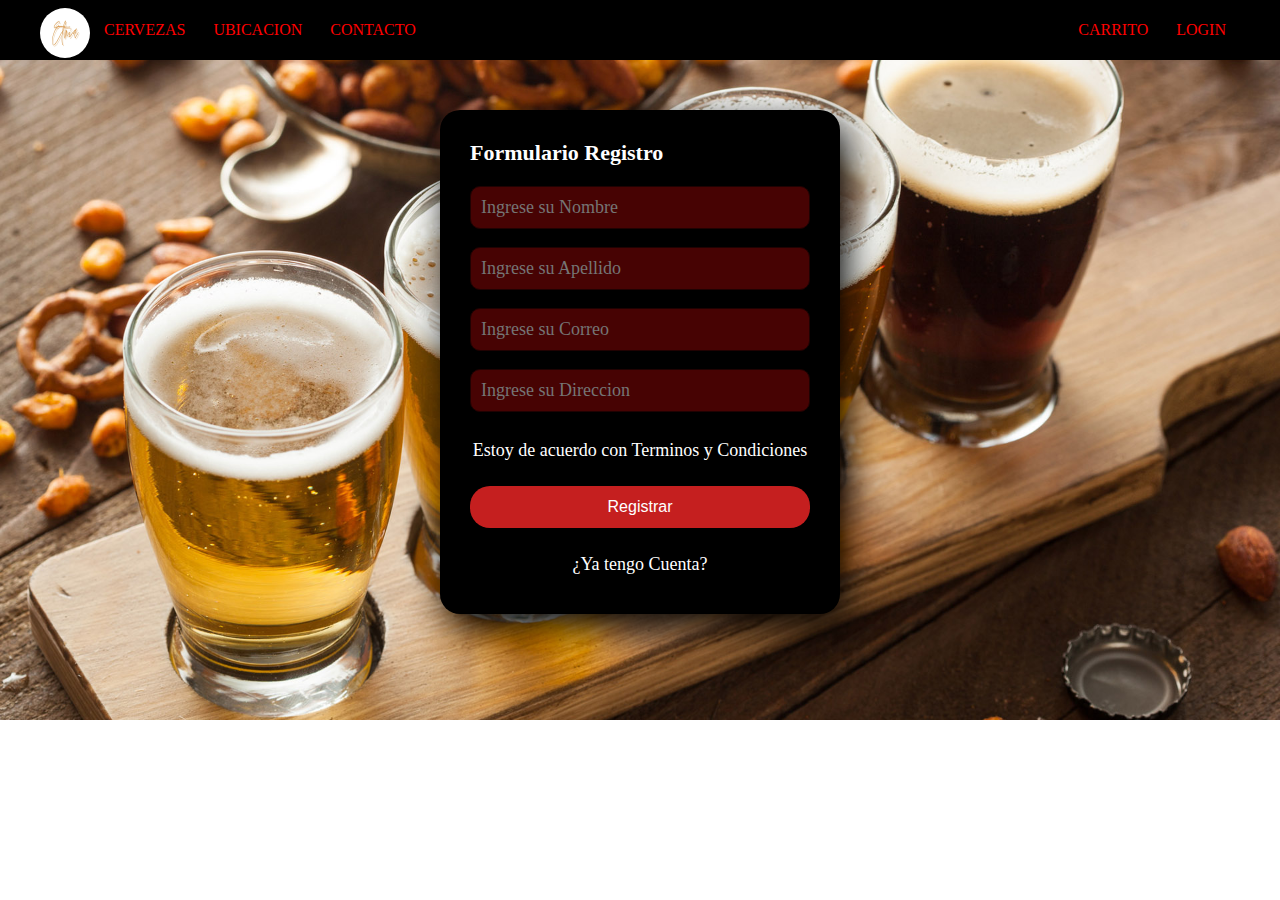
<file: Crearcuenta.html>
<!DOCTYPE html>
<html lang="en">
<head>
    <meta charset="UTF-8">
    <meta http-equiv="X-UA-Compatible" content="IE=edge">
    <meta name="viewport" content="width=device-width, initial-scale=1.0">
    <title>Registro</title>
    <link rel="stylesheet" href="stilos.css">
</head>
<body class="fondolog">
  <div class="container__menu">
    <div class="menu">
        <nav>
            <ul>
                <div>
                    <a href="index.html"> <img src="./imagen/etnia.jpg" class="icono" /></a>
                </div>
                <li><a href="cervezas.html">Cervezas</a>
                <ul>
                    <li><a href="#">Golden</a></li>
                    <li><a href="#">Golden Honey</a></li>
                    <li><a href="#">India pale ale (IPA)</a></li>
                    <li><a href="#">Red Honey</a></li>
                    <li><a href="#">Irish Red</a></li>
                    <li><a href="#">Porter</a></li>
                    <li><a href="#">Weisse</a></li>
                </ul>
                </li>
                <li><a href="Ubicacion.html">Ubicacion</a></li>
                <li><a href="Contacto.html">Contacto</a></li>
                <li><span class="croto">[base64]</span></li>
                <li><a href="">Carrito</a></li>
                <li><a href="Login.html">Login</a></li>
            </ul>       
        </nav>
        
    </div>
</div>
    <section class="form-register">
    <h4>Formulario Registro</h4>
    <input class="controls" type="text" name="nombres" id="nombres" placeholder="Ingrese su Nombre">
    <input class="controls" type="text" name="apellidos" id="apellidos" placeholder="Ingrese su Apellido">
    <input class="controls" type="email" name="correo" id="correo" placeholder="Ingrese su Correo">
    <input class="controls" type="text" name="direccion" id="direccion" placeholder="Ingrese su Direccion">
    <p>Estoy de acuerdo con <a href="#">Terminos y Condiciones</a></p>
    <input class="botons" type="submit" value="Registrar">
    <p><a href="Login.html">¿Ya tengo Cuenta?</a></p>
  </section>
</body>
</html>
</file>
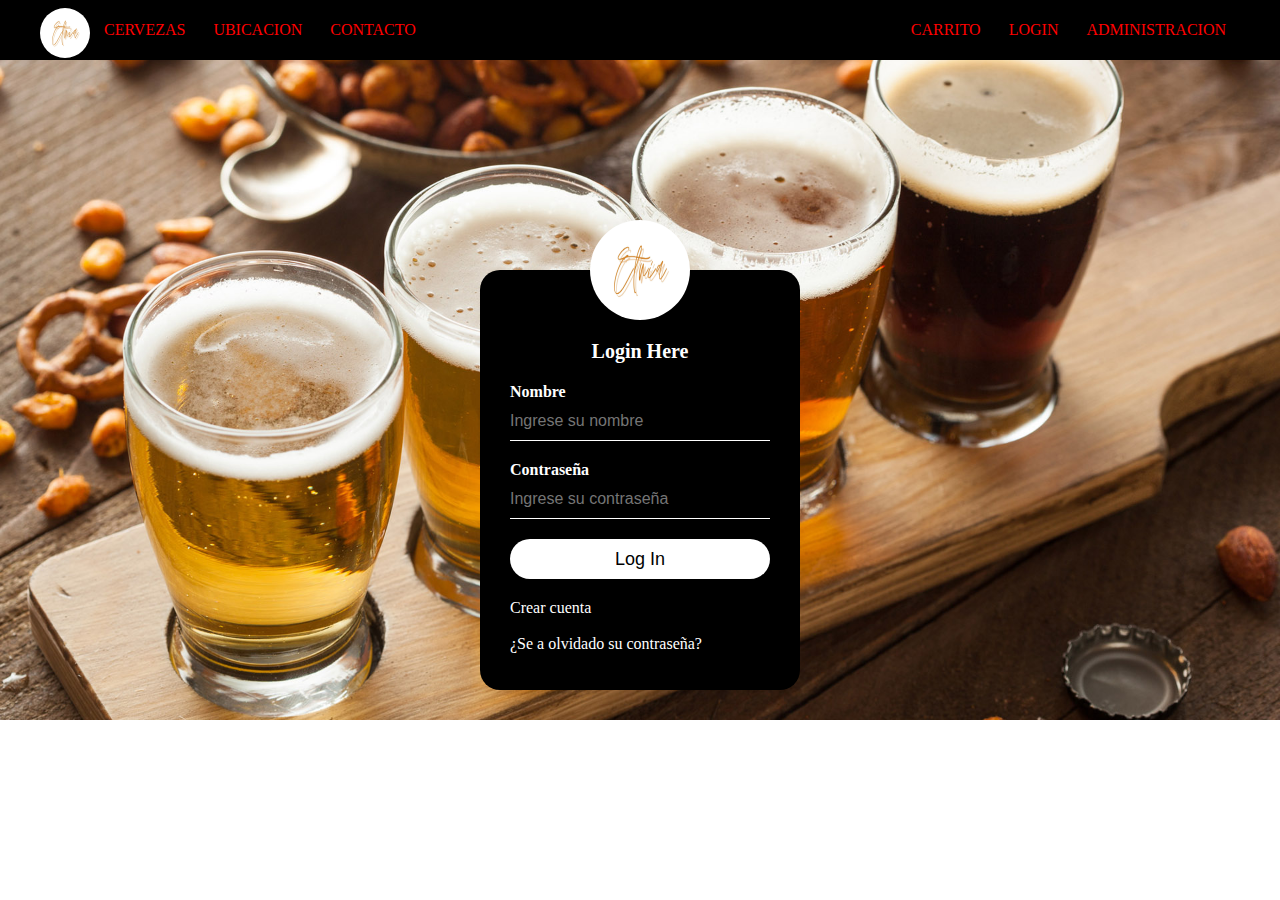
<file: Login.html>
<!DOCTYPE html>
<html lang="en">
<head>
    <meta charset="UTF-8">
    <meta http-equiv="X-UA-Compatible" content="IE=edge">
    <meta name="viewport" content="width=device-width, initial-scale=1.0">
    <title>Login</title>
    <link rel="stylesheet" href="stilos.css">
</head>
<body class="fondolog" text="black" link="black" vlink="white">
    <div class="container__menu">
        <div class="menu">
            <nav>
                <ul>
                    <div>
                        <a href="index.html"> <img src="./imagen/etnia.jpg" class="icono" /></a>
                    </div>
                    <li><a href="cervezas.html">Cervezas</a>
                    <ul>
                        <li><a href="#">Golden</a></li>
                        <li><a href="#">Golden Honey</a></li>
                        <li><a href="#">India pale ale (IPA)</a></li>
                        <li><a href="#">Red Honey</a></li>
                        <li><a href="#">Irish Red</a></li>
                        <li><a href="#">Porter</a></li>
                        <li><a href="#">Weisse</a></li>
                    </ul>
                    </li>
                    <li><a href="Ubicacion.html">Ubicacion</a></li>
                    <li><a href="Contacto.html">Contacto</a></li>
                    <li><span class="croto">[base64]</span></li>
                    <li><a href="">Carrito</a></li>
                    <li><a href="Login.html">Login</a>
                    <ul>
                        <li><a href="#">perfil</a></li>
                    </ul></li>
                    <li><a href="./conexionphp/administracion.php">administracion</a></li>
                </ul>       
            </nav>
            
        </div>
    </div>


    <div class="login-box">
        <img class="avatar" src="./imagen/etnia.jpg" width="700px" height="500px" alt="Logo etnia" >
        <h1>Login Here</h1>
        <form>
            <label for="Nombre">Nombre</label>
            <input class="nombre" type="text" placeholder="Ingrese su nombre">
            <label for="Contraseña">Contraseña</label>
            <input class="contraseña" type="password" placeholder="Ingrese su contraseña">
            <input type="submit" value="Log In">
            <br>
            <div>
                <a href="./conexionphp/formulario.php"><font color="white">Crear cuenta</font></a>
            <br>
            <br>   
                <a href="#"><font color="white">¿Se a olvidado su contraseña?</font></a>
            </div>
            

        </form>
        
    </div>
</body>
</html>
</file>
<file: stilos.css>
*{
    margin: 0;
    padding: 0;
    box-sizing: border-box;
    text-decoration: none;
}


header{
    width:100% ;
    position: fixed;
    top: 0;
    left: 0;
    background: rgb(255, 255, 255);

}
.fondo{
    background-image: url("./imagen/cerveza2.jpg");
    background-repeat: no-repeat;
    background-size: 100%;
    background-attachment: fixed;
}

.fondoubi{
    background-image: url("./imagen/cerveza2.jpg");
    background-repeat: no-repeat;
    background-size: 100%;
    background-attachment: fixed;
}

.fondolog{
    background-image: url("./imagen/cerveza2.jpg");
    background-repeat: no-repeat;
    background-size: 100%;
    background-attachment: fixed;
}
.fondocon{
    background-image: url("./imagen/cerveza2.jpg");
    background-repeat: no-repeat;
    background-size: 100%;
    background-attachment: fixed;
}

.header__superior{
    max-width: 1000px;
    margin: auto;
    display: flex;
    align-items: center;
    justify-content: space-between;
    padding: 0px;

}
.white{
    background-image: url("white.jpg");
    width: 1138px;
    margin-left: 110px;

}
.logo img{
    width: 250px;
}
.container__menu{
    width: 100%;
    height: 60px;
    background: #000000;
    padding: 0px 20px;
}
.container__menu1{
    width: 100%;
    height: 60px;
    background: #000000;
    padding: 0px 20px;
    margin-top: 0px;
}
.croto{
   visibility: hidden;
}
.menu{
    max-width: 1200px;
    margin: auto;
    height: 100%;

}

nav{
    height: 100%;
    
}

nav > ul{
    height: 100%;
    display: flex;

}

nav ul li{
    height: 100%;
    list-style: none;
    position: relative;
}

.icono {
    width:50px;
    height:50px;
    border-radius:150px;
    margin-top: 8.2px
}

.icono:hover{
    transform: scale(1.2);
    background: #6f1003;
    box-shadow: 0px 0px 40px 0px ;
}

nav > ul > li > a{
    width: 100%;
    height: 100%;
    display: flex;
    align-items: center;
    padding: 14px;
    text-transform: uppercase;
    font-size: 1em;
    transition: all 300ms ease;
    color: rgb(255, 0, 0);
}

nav > ul > li > a:hover{
    transform: scale(1.2);
    background: #6f1003;
    box-shadow: 0px 0px 40px 0px ;
}

#selected{
    transform: scale(1.2);
    background-color: #6f1003;
    box-shadow: 0px 0px 40px 0px ;
}

/* subMenu*/

nav ul li ul{
    width: 200px;
    display: flex;
    flex-direction: column;
    background: #fff;
    position: absolute;
    top: 90px;
    left: -5px;
    padding: 14px 0px;
    visibility: hidden;
    opacity: 0;
    box-shadow: 0px 0px 10px 0px rgba(0, 0, 0,0.5);
    z-index: 10;
    transition: all 300ms ease;
}


nav ul li:hover ul{
visibility: visible;
opacity: 1;
top: 70px;
}

nav ul li ul::before{
    content: "";
    width: 0;
    height: 0;
    border-left: 12px solid transparent;
    border-right: 12px solid transparent;
    border-bottom: 12px solid white;
    position: absolute;
    top: -12px;
    left: 20px;
}

nav ul li ul li a{
    display: block;
    color: #851919;
    padding: 6px;
    padding-left: 14px;
    margin-top: 10px;
    font-size: 14px;
    text-transform: uppercase;
    transition: all 300ms ease;
}

nav ul li ul li a:hover{
    background: #851919;
    color: #fff;
    transform: scale(1.1);
    padding-left: 30px;
    font-size: 14px;
    box-shadow: 0px 0px 10px 0px rgba(0, 0, 0,0.5);
}

/* elementos responsivos*/

.icon__menu{
    font-size: 26px;
    color: rgb(149, 32, 32);
    cursor: pointer;
    width: 26px;
    height: 100%;
    display: none;
    align-items: center;
}

#label__check{
    width: 26px;
    height: 100%;
    display: none;
}

#check__menu{
    display: none;
}

@media screen and (max-width: 720px){
.header__superior{
    padding: 10px;
    
}
.logo img{
    width: 200px;
}
nav > ul{
    flex-direction: column;
    background-color: #000000;
    position: fixed;
    left: 0px;
    top: 158px;
    width: 100%;
    height: 0px;
    transition: all 300ms ease;
    z-index: 100;
    opacity: 0;
    visibility: hidden;
    
}

nav > ul >li >a:hover{
    transform: scale(1);
}  

nav ul li ul{
    position: 90px;
}

nav > ul > li:hover ul{
    top: 50px;
}

nav > ul > li:first-child a{
    background-position: 20px;
}

#selected{
    transform: scale(1);
}

#label__check{
    display: block;
}

.icon__menu{
    display: flex;
}

#check__menu:checked ~ nav > ul{
    height: 300px;
    visibility: visible;
    opacity: 1;

}
}


/* slider*/

.slider-frame {
	width: 1080px;
    height: auto;
	margin:50px auto 0;
	overflow: hidden;
    margin-top: 65px;
    border-radius: 50px;
}

.slider-frame ul {
	display: flex;
	padding: 0;
	width: 400%;
	
	animation: slide 20s infinite alternate ease-in-out;
}

.slider-frame li {
	width: 100%;
	list-style: none;
}

.slider-frame img {
	width: 100%;
}

@keyframes slide {
	0% {margin-left: 0;}
	20% {margin-left: 0;}
	
	25% {margin-left: -100%;}
	45% {margin-left: -100%;}
	
	50% {margin-left: -200%;}
	70% {margin-left: -200%;}
	
	75% {margin-left: -300%;}
	100% {margin-left: -300%;}
}



.h1-ubicacion{
    color: #fff;
    background-color: black;;
}

.img{
    box-sizing: border-box;
    margin: 0;
    padding: 0;

}
.cervezas{
    font-weight: 400;
    text-align: center;
    padding: 20px 0;
    font-size: 40px;
    
}
.linea{
    background: rgb(160, 69, 9);
    height: 5px;
    width: 100%;
    display: block;
}
.galeria{
    display: grid;
    grid-template-columns: repeat(auto-fit,minmax(350px,1fr));
    width: 95%;
    margin: auto;
    grid-gap: 10px;
    padding: 40px 0;
    overflow: hidden;   
}
.galeria img{
    width: 100%;
    vertical-align: top;
    height: 300px;
    object-fit: cover;
    transition: transform 0.5s;

}
.galeria > a{
    display: block;
    position: relative;
    overflow: hidden;
    box-shadow: 0 0 6px rgba(0, 0, 0, .5);
}
.galeria a:hover img{
    filter: blur(2px);
    transform: rotate(10deg) scale(1.3);
}
.light-box{
    position: fixed;
    top: 0;
    left: 0;
    background: rgba(0, 0, 0, .5);
    transition: transform .3s ease-in-out;
    width: 100%;
    height: 100vh;
    z-index: 1000;
    display: flex;
    justify-content: center;
    align-items: center;
    transform: scale(0);
}

.light-box img{
    width: 75vw;
    max-height: 70vh;
}
.light-box:target{
   transform: scale(1);
}
.close{
    display: block;
    position: absolute;
    top: 40px;
    right: 40px;
    background: #851919;
    color: #fff;
    text-decoration: none;
    width: 40px;
    height: 40px;
    text-align: center;
    line-height: 40px;
    border-radius: 50%;
}
.login-box{
    width: 320px;
    height: 420px;
   background: rgb(0, 0, 0);
    color: #fff;
    top: 50%;
    left: 50%;
    position: absolute;
    transform: translate(-50%,-50%);
    box-sizing: border-box;
    padding: 70px 30px;
    margin-top: 30px;
    border-radius: 20px;
}
.login-box .avatar{
    width: 100px;
    height: 100px;
    border-radius: 50%;
    position: absolute;
    top: -50px;
    left: calc(50% - 50px);
}
.login-box label{
margin: 0;
padding: 0;
font-weight: bold;
display: block;
}
.login-box h1{
    margin: 0;
    padding: 0 0 20px;
    text-align: center;
    font-size: 20px;
}
.login-box input{
    width: 100%;
    margin-bottom: 20px;
}
.login-box input[type="text"],
.login-box input[type="password"]{
    border: none;
    border-bottom: 1px solid #fff ;
    background: transparent;
    outline:none;
    height: 40px;
    color:#fff;
    font-size: 1em;
}
.login-box input[type="submit"]{
    border: none;
    outline: none;
    height: 40px;
    background: #fff;
    color: rgb(0, 0, 0);
    font-size: 18px;
    border-radius: 20px;
}

/*  registro de cuenta  */

.form-register {
  width: 400px;
  background: #000000;
  padding: 30px;
  margin: auto;
  margin-top: 50px;
  border-radius: 4px;
  font-family: 'calibri';
  color: white;
  box-shadow: 7px 13px 37px #000;
  border-radius: 20px;
}

.form-register h4 {
  font-size: 22px;
  margin-bottom: 20px;
}

.controls {
  width: 100%;
  background: #470303;
  padding: 10px;
  border-radius: 4px;
  margin-bottom: 1em;
  border: 1px solid #200202;
  font-family: 'calibri';
  font-size: 18px;
  color: white;
  border-radius: 10px;
}

.form-register p {
  height: 40px;
  text-align: center;
  font-size: 18px;
  line-height: 40px;
}

.form-register a {
  color: white;
  text-decoration: none;
}

.form-register a:hover {
  color: white;
  text-decoration: underline;
}

.form-register .botons {
  width: 100%;
  background: #c51f1f;
  border: none;
  padding: 12px;
  color: white;
  margin: 1em 0;
  font-size: 1em;
}

.botons{
    border-radius: 20px;
}

#main-container{
    margin: 10px auto;
    margin-top: 50px;
    margin-right: 450px;
    width: 600px;
}
.table {
    border-collapse: collapse;
    border-radius: 1em;
    overflow: hidden;
    width: 700px
  }
  
  th, td {
    padding: 2em;
    background: #ddd;
  }

  th:hover{
    background-color: #bfc749;
    
}
  td:hover{
    background-color: #bfc749;
}

.formulario-cerveza{
width: 450px;
margin: auto;
background: rgba(0, 0, 0,0.4);
padding: 10px 20px;
box-sizing: border-box;
margin-top: 20px;
border-radius: 7px;
}

.crevezeria-footer{
    color:#fff;
    text-align: center;
    margin: 0;
    font-size: 30px;
    margin-bottom: 20px;
}

.input-cervezeria , textarea{
    width: 100%;
    margin-bottom: 20px;
    padding: 7px;
    box-sizing: border-box;
    font-size: 17px;
    border: none;
}


textarea{
min-height: 150px;
max-height: 350px;
max-width: 100%;
}

#boton-cerveza{
    background: #e8402a;
    color: #fff;
    padding: 20px;
    border-radius: 200px;
    outline: #000000;
}

#boton-cerveza:hover{
    cursor: pointer;
}
</file>
